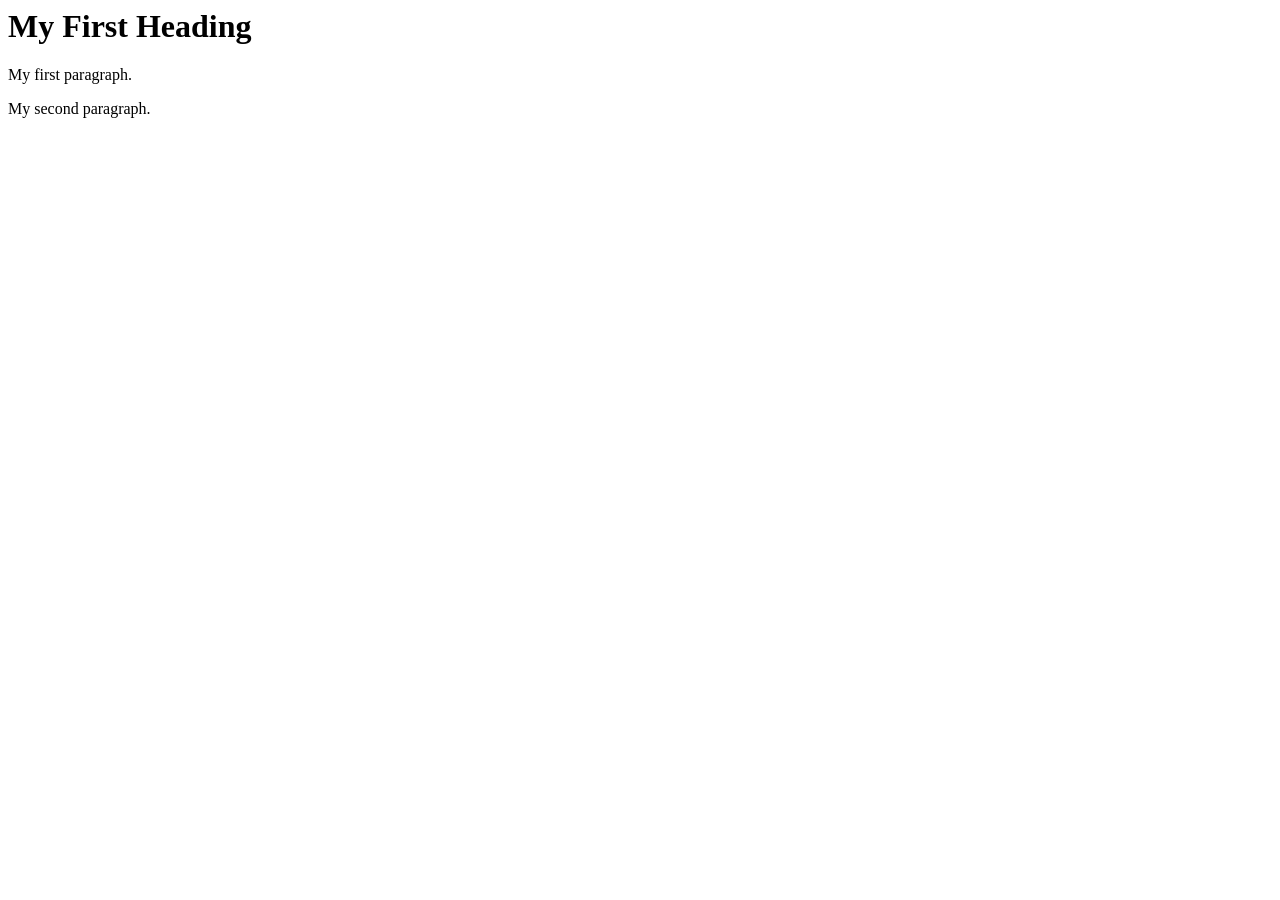
<file: index.html>
<DOCTYPE! html>
<html>
	<head>
		<title>Page Title</title>
		<link rell="stylesheet" href="styles.css">
	</head>
<body>
	<h1>My First Heading</h1>
	<p>My first paragraph.</p>
	<p>My second paragraph.</p>
</body>
</html>
</file>
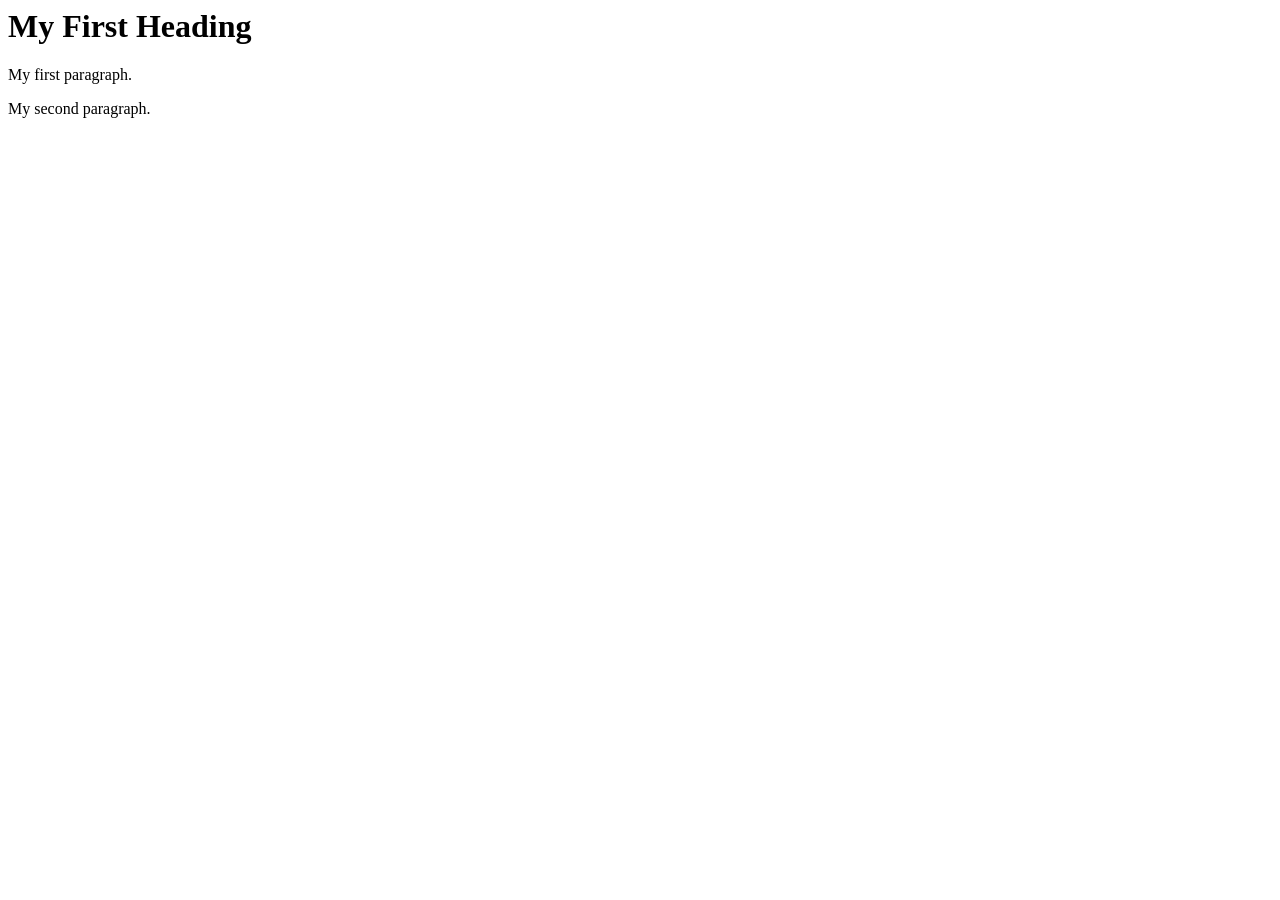
<file: web_pages/index.html>
<DOCTYPE! html>
<html>
	<head>
		<title>Page Title</title>
		<link rell="stylesheet" href="/css/styles.css">
	</head>
<body>
	<h1>My First Heading</h1>
	<p>My first paragraph.</p>
	<p>My second paragraph.</p>
</body>
</html>
</file>
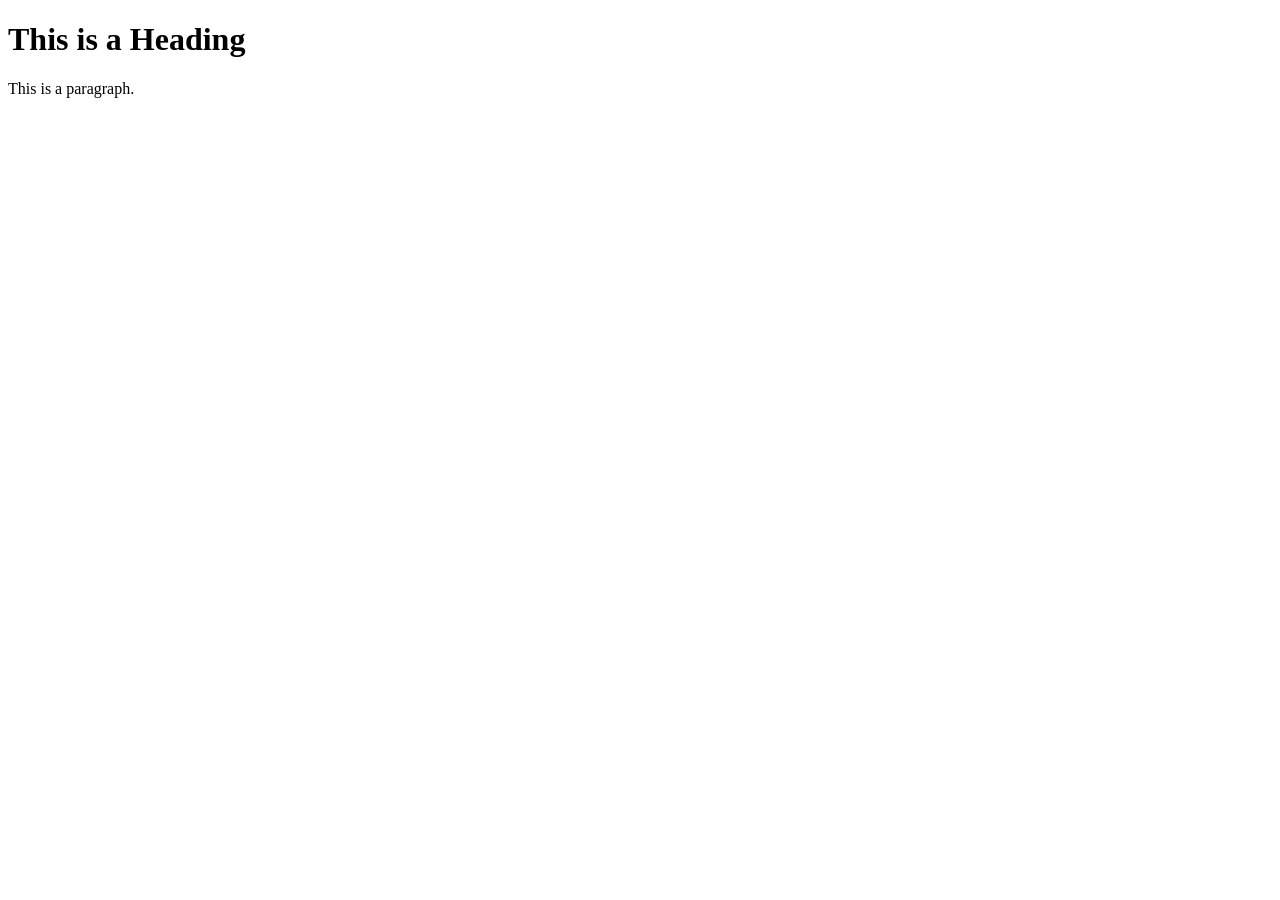
<file: page2.html>
<!DOCTYPE html>
<html>
	<head>
		<title>Page Title</title>
		<link rell="stylesheet" href="styles.css">
 		
	</head>
	<body>
		<h1>This is a Heading</h1>
		<p>This is a paragraph.</p>

	</body>
</html>
</file>
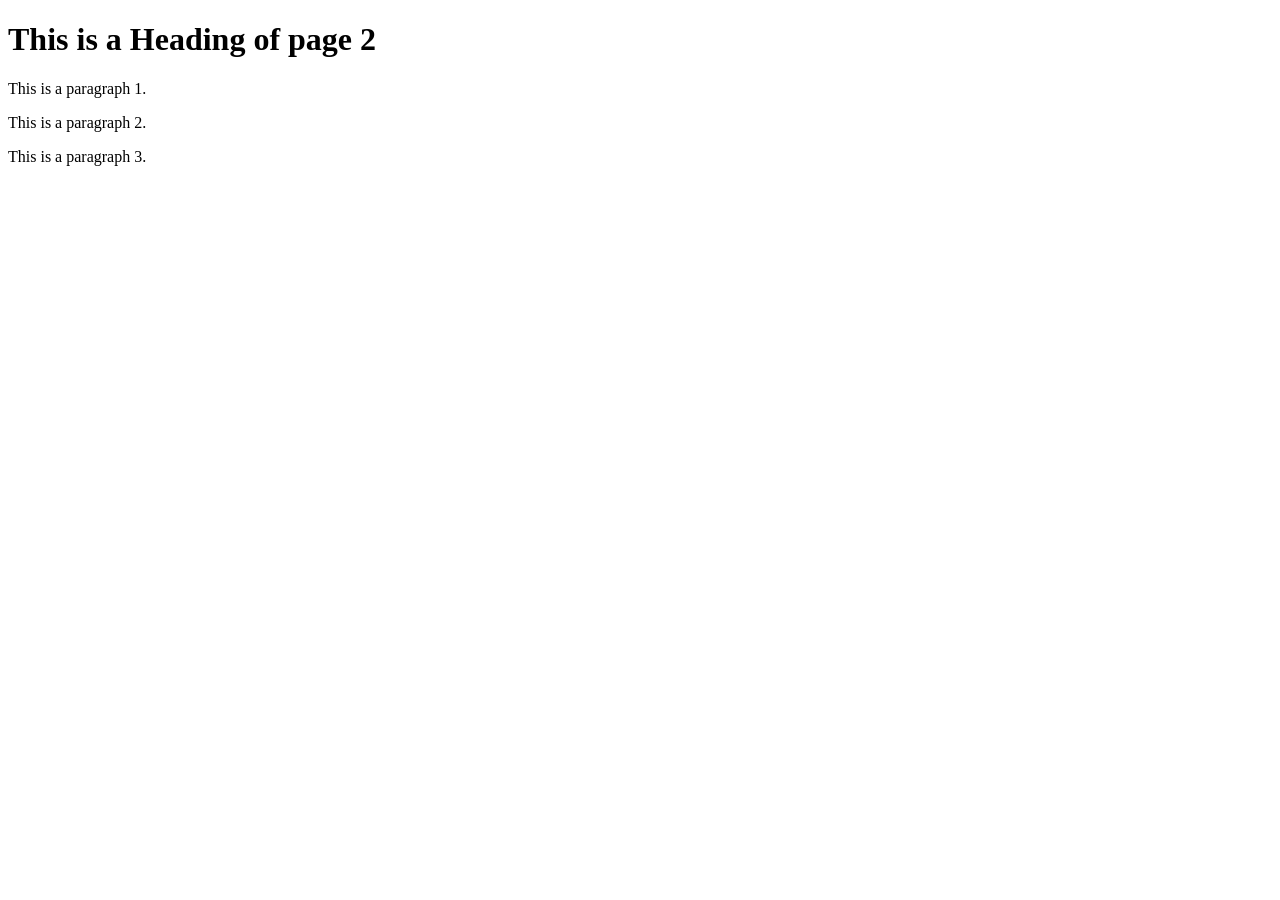
<file: web_pages/cart.html>
<!DOCTYPE html>
<html>
	<head>
		<title>Page 2 Title</title>
		<link rell="stylesheet" href="/css/styles.css">
 		
	</head>
	<body>
		<h1>This is a Heading of page 2</h1>
		<p>This is a paragraph 1.</p>
		<p>This is a paragraph 2.</p>
		<p>This is a paragraph 3.</p>
	</body>
</html>
</file>
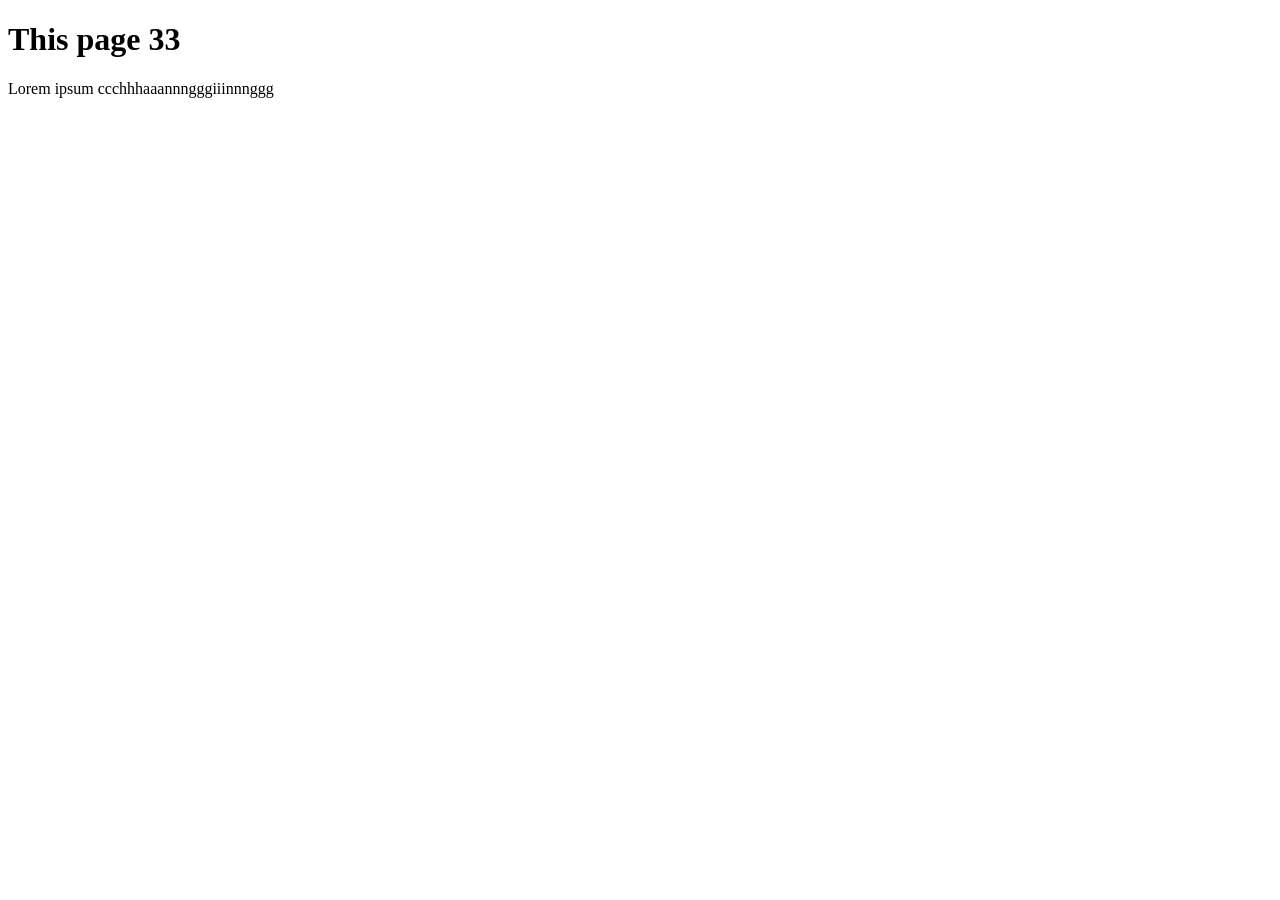
<file: web_pages/page3.html>
<!DOCTYPE html>
<html>
	<head>
		<title>Page 33</title>
		<link rell="stylesheet" href="/css/styles.css">
	</head>
	<body>
		<h1>This page 33</h1>
		<p>
Lorem ipsum ccchhhaaannngggiiinnnggg
		</p>
		
	</body> 
</html>
</file>
<file: styles.css>
body {
	background-color: lightblue;
}

h1 {
	color: white;
        text-align: center;
}

p {
	font-family: verdana;
	font-size: 20px;
}
</file>
<file: css/styles.css>
body {
	background-color: lightblue;
}

h1, h2 {
	color: black;
        text-align: center;
}

p {
	font-family: verdana;
	font-size: 20px;
}
</file>
